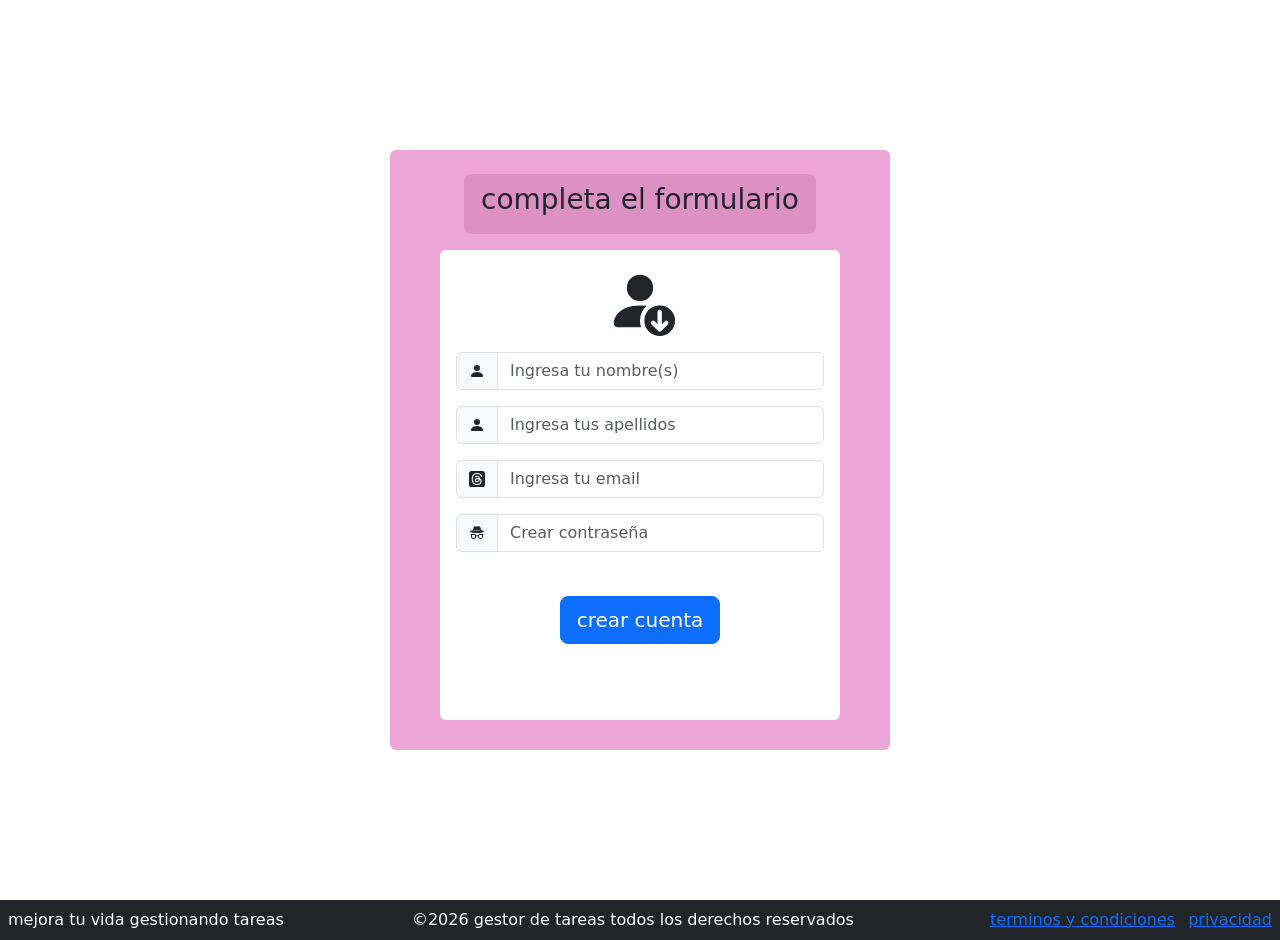
<file: practica1/templates/formulario.html>
<!DOCTYPE html>
<html lang="en">
<head>
    <meta charset="UTF-8">
    <meta name="viewport" content="width=device-width, initial-scale=1.0">
    <title>Document</title>
    <link href="https://cdn.jsdelivr.net/npm/bootstrap@5.3.8/dist/css/bootstrap.min.css" rel="stylesheet" integrity="sha384-sRIl4kxILFvY47J16cr9ZwB07vP4J8+LH7qKQnuqkuIAvNWLzeN8tE5YBujZqJLB" crossorigin="anonymous">
    <link rel="stylesheet" href="https://cdn.jsdelivr.net/npm/bootstrap-icons@1.13.1/font/bootstrap-icons.min.css">
</head>
<body>
<div class="container-fluid d-flex justify-content-center align-items-center" 
        style="height: 100vh; width: 100%; 
            background-image: url('{{ url_for('static', filename='foto3.webp') }}'); 
            background-size: cover; 
            background-position: center; 
            background-repeat: no-repeat;"> 
    <div class="p-4 rounded text-white text-center"  
            style="background-color:    #eca7d8; width: 500px; height: 600px;">

                <button class="btn btn-lg mb-3" type="button" style="background-color:   #dd90c3;">
            <h3>completa el formulario</h3>
        </button>

        <div class="p-3 rounded text-start" style="background-color: white; width: 400px; height: 470px; margin: 0 auto;"><div class="text-center mb-3"><svg xmlns="http://www.w3.org/2000/svg" width="70" height="70" fill="currentColor" class="bi bi-person-fill-down text-dark" viewBox="0 0 16 16">
  <path d="M12.5 9a3.5 3.5 0 1 1 0 7 3.5 3.5 0 0 1 0-7m.354 5.854 1.5-1.5a.5.5 0 0 0-.708-.708l-.646.647V10.5a.5.5 0 0 0-1 0v2.793l-.646-.647a.5.5 0 0 0-.708.708l1.5 1.5a.5.5 0 0 0 .708 0M11 5a3 3 0 1 1-6 0 3 3 0 0 1 6 0"/>
  <path d="M2 13c0 1 1 1 1 1h5.256A4.5 4.5 0 0 1 8 12.5a4.5 4.5 0 0 1 1.544-3.393Q8.844 9.002 8 9c-5 0-6 3-6 4"/>
</svg></div>

<form class="text-dark" type="submit" action="/crearcuenta" method="POST">
  <div class="input-group mb-3">
  <span class="input-group-text">
    <svg xmlns="http://www.w3.org/2000/svg" width="16" height="16" fill="currentColor" class="bi bi-person-fill" viewBox="0 0 16 16">
      <path d="M3 14s-1 0-1-1 1-4 6-4 6 3 6 4-1 1-1 1zm5-6a3 3 0 1 0 0-6 3 3 0 0 0 0 6"/>
    </svg>
  </span>
  <input type="text" class="form-control" name="nombre" placeholder="Ingresa tu nombre(s)" required>
</div>

  
  <div class="input-group mb-3">
    <div class="input-group-text">
      <svg xmlns="http://www.w3.org/2000/svg" width="16" height="16" fill="currentColor"
           class="bi bi-person-fill" viewBox="0 0 16 16">
        <path d="M3 14s-1 0-1-1 1-4 6-4 6 3 6 4-1 1-1 1zm5-6a3 3 0 1 0 0-6 3 3 0 0 0 0 6"/>
      </svg>
    </div>
    <input type="text" class="form-control" name="apellido" placeholder="Ingresa tus apellidos" required>
  </div>

  <div class="input-group mb-3">
    <div class="input-group-text">
      <svg xmlns="http://www.w3.org/2000/svg" width="16" height="16" fill="currentColor"
           class="bi bi-threads-fill" viewBox="0 0 16 16">
        <path d="M6.81 9.204c0-.41.197-1.062 1.727-1.062.469 0 .758.034 1.146.121-.124 1.606-.91 1.818-1.674 1.818-.418 0-1.2-.218-1.2-.877Z"/>
        <path d="M2.59 16h10.82A2.59 2.59 0 0 0 16 13.41V2.59A2.59 2.59 0 0 0 13.41 0H2.59A2.59 2.59 0 0 0 0 2.59v10.82A2.59 2.59 0 0 0 2.59 16M5.866 5.91c.567-.81 1.315-1.126 2.35-1.126.73 0 1.351.246 1.795.711.443.466.696 1.132.754 1.983q.368.154.678.363c.832.559 1.29 1.395 1.29 2.353 0 2.037-1.67 3.806-4.692 3.806-2.595 0-5.291-1.51-5.291-6.004C2.75 3.526 5.361 2 8.033 2c1.234 0 4.129.182 5.217 3.777l-1.02.264c-.842-2.56-2.607-2.968-4.224-2.968-2.675 0-4.187 1.628-4.187 5.093 0 3.107 1.69 4.757 4.222 4.757 2.083 0 3.636-1.082 3.636-2.667 0-1.079-.906-1.595-.953-1.595-.177.925-.651 2.482-2.733 2.482-1.213 0-2.26-.838-2.26-1.936 0-1.568 1.488-2.136 2.663-2.136.44 0 .97.03 1.247.086 0-.478-.404-1.296-1.426-1.296-.911 0-1.16.288-1.45.624l-.024.027c-.202-.135-.875-.601-.875-.601Z"/>
      </svg>
    </div>
    <input type="email" class="form-control" name="email" placeholder="Ingresa tu email" required>
  </div>

<div class="input-group mb-3">
  <div class="input-group-text">
    <svg xmlns="http://www.w3.org/2000/svg" width="16" height="16" fill="currentColor" class="bi bi-incognito" viewBox="0 0 16 16">
         <path fill-rule="evenodd" d="m4.736 1.968-.892 3.269-.014.058C2.113 5.568 1 6.006 1 6.5 1 7.328 4.134 8 8 8s7-.672 7-1.5c0-.494-1.113-.932-2.83-1.205l-.014-.058-.892-3.27c-.146-.533-.698-.849-1.239-.734C9.411 1.363 8.62 1.5 8 1.5s-1.411-.136-2.025-.267c-.541-.115-1.093.2-1.239.735m.015 3.867a.25.25 0 0 1 .274-.224c.9.092 1.91.143 2.975.143a30 30 0 0 0 2.975-.143.25.25 0 0 1 .05.498c-.918.093-1.944.145-3.025.145s-2.107-.052-3.025-.145a.25.25 0 0 1-.224-.274M3.5 10h2a.5.5 0 0 1 .5.5v1a1.5 1.5 0 0 1-3 0v-1a.5.5 0 0 1 .5-.5m-1.5.5q.001-.264.085-.5H2a.5.5 0 0 1 0-1h3.5a1.5 1.5 0 0 1 1.488 1.312 3.5 3.5 0 0 1 2.024 0A1.5 1.5 0 0 1 10.5 9H14a.5.5 0 0 1 0 1h-.085q.084.236.085.5v1a2.5 2.5 0 0 1-5 0v-.14l-.21-.07a2.5 2.5 0 0 0-1.58 0l-.21.07v.14a2.5 2.5 0 0 1-5 0zm8.5-.5h2a.5.5 0 0 1 .5.5v1a1.5 1.5 0 0 1-3 0v-1a.5.5 0 0 1 .5-.5"/>
    </svg>
  </div>
  <input type="password" class="form-control" name="contraseña" placeholder="Crear contraseña" required>
</div>
<div class="mb-1 form-check">
  </div>
  <div class="text-center">
  <button type="submit" class="btn btn-primary btn-lg">crear cuenta</button>
</div>
</form>
        </div>
    </div>
    </div>

</div>

<script src="https://cdn.jsdelivr.net/npm/bootstrap@5.3.8/dist/js/bootstrap.bundle.min.js" integrity="sha384-FKyoEForCGlyvwx9Hj09JcYn3nv7wiPVlz7YYwJrWVcXK/BmnVDxM+D2scQbITxI" crossorigin="anonymous"></script>
</body>
<footer class="d-flex justify-content-between align-items-center text-white bg-dark p-2">
  <div>mejora tu vida gestionando tareas 
  </div>
  <div>©2026 gestor de tareas todos los derechos reservados
  </div>
  <div>
    <a href="" class="mx-2">terminos y condiciones</a>
    <a href="">privacidad</a>
  </div>
</footer>
</html>
</file>
